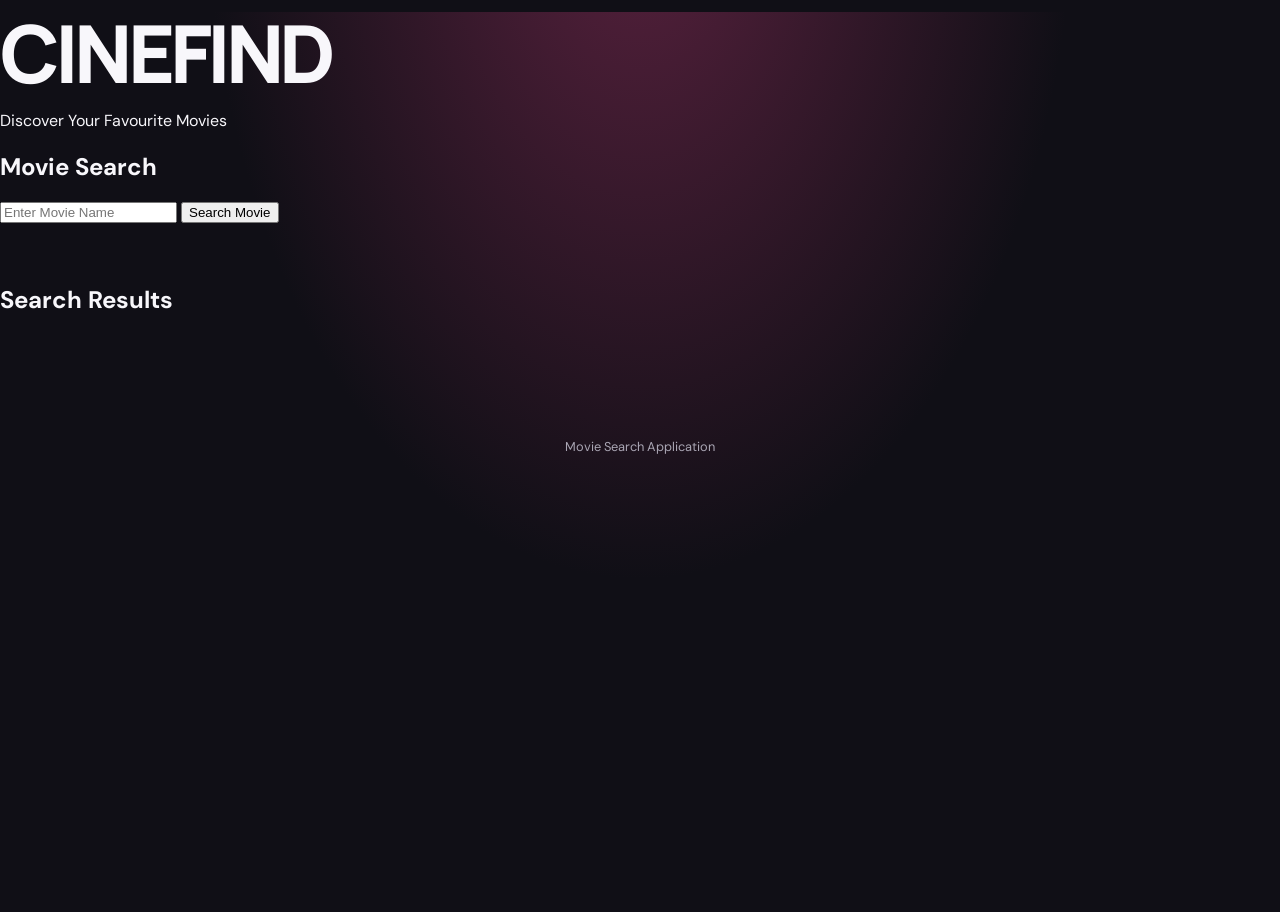
<file: movie-app/index.html>
<!DOCTYPE html>
<html lang="en">

<head>

    <meta charset="UTF-8">

    <meta name="viewport"
          content="width=device-width, initial-scale=1.0">

    <title>Movie Search App</title>

    <!-- CSS File -->
    <link rel="stylesheet" href="style.css">

    <!-- JavaScript File -->
    <script type="module" src="script.js"></script>

</head>

<body>

    <!-- Header Section -->
    <header>

        <h1>CINEFIND</h1>

        <p>Discover Your Favourite Movies</p>

    </header>

    <!-- Main Section -->
    <main>

        <section class="search-section">

            <h2>Movie Search</h2>

            <form id="movie-form">

                <input
                    type="text"
                    id="movie-input"
                    placeholder="Enter Movie Name"
                    required
                >

                <button type="submit">
                    Search Movie
                </button>

            </form>

            <p id="status"></p>

        </section>

        <!-- Movie Results -->
        <section class="results-section">

            <h2 id="results-title">
                Search Results
            </h2>

            <p id="result-count"></p>

            <div id="movie-results"
                 class="movie-grid">

                <!-- Movie details displayed using JavaScript -->

            </div>

        </section>

    </main>

    <!-- Movie Details Popup -->
    <dialog id="movie-dialog">

        <button id="close-dialog">
            Close
        </button>

        <div id="movie-details">

            <!-- Selected movie details displayed here -->

        </div>

    </dialog>

    <!-- Footer -->
    <footer>

        <p>Movie Search Application</p>

    </footer>

</body>

</html>
</file>
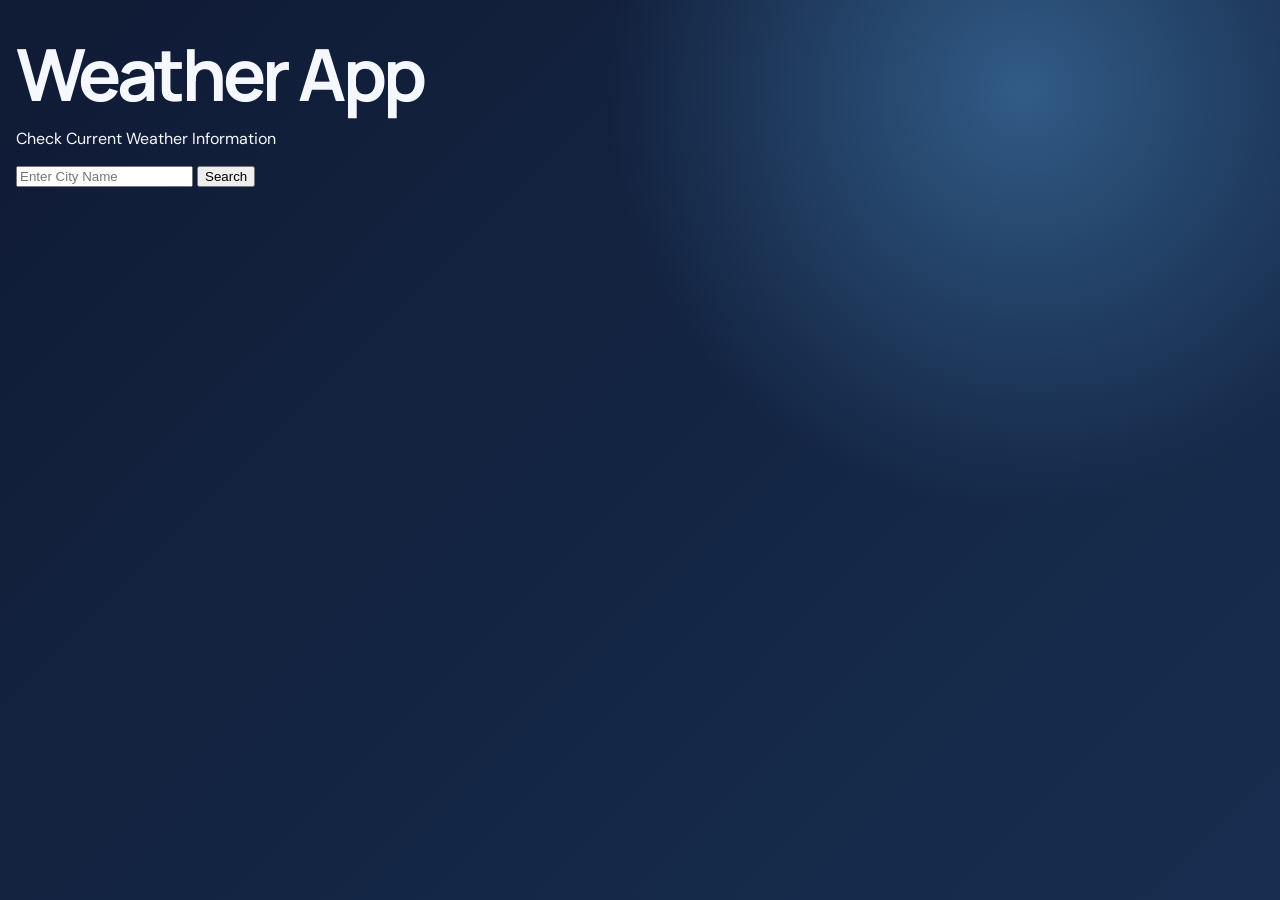
<file: wheather-app/index.html>
<!DOCTYPE html>
<html lang="en">
<head>
    <meta charset="UTF-8">
    <meta name="viewport" content="width=device-width, initial-scale=1.0">
    <title>Weather App</title>

    <!-- CSS File -->
    <link rel="stylesheet" href="style.css">

    <!-- JavaScript File -->
    <script type="module" src="script.js"></script>
</head>

<body>

    <div class="weather-container">

        <h1>Weather App</h1>
        <p>Check Current Weather Information</p>

        <!-- Search Section -->
        <form id="weather-form">

            <input
                type="text"
                id="city-input"
                placeholder="Enter City Name"
                required
            >

            <button type="submit">Search</button>

        </form>

        <!-- Status Message -->
        <p id="status"></p>

        <!-- Weather Information -->
        <div id="weather-card" class="hidden">

            <h2 id="place"></h2>

            <p id="date"></p>

            <img id="weather-icon" alt="Weather Icon">

            <h1 id="temperature"></h1>

            <h3 id="condition"></h3>

            <p id="feels-like"></p>

            <div class="weather-details">

                <div>
                    <h3>Humidity</h3>
                    <p id="humidity"></p>
                </div>

                <div>
                    <h3>Wind Speed</h3>
                    <p id="wind"></p>
                </div>

                <div>
                    <h3>Pressure</h3>
                    <p id="pressure"></p>
                </div>

                <div>
                    <h3>Cloudiness</h3>
                    <p id="clouds"></p>
                </div>

            </div>

        </div>

    </div>

</body>
</html>
</file>
<file: movie-app/style.css>
@import url('https://fonts.googleapis.com/css2?family=DM+Sans:wght@400;500;600;700&family=Manrope:wght@400;600;700;800&display=swap');
:root{font-family:'DM Sans',sans-serif;color:#f8f7fb;background:#100f16;font-synthesis:none}
*{box-sizing:border-box}
body{margin:0;min-height:100vh;background:radial-gradient(ellipse at 50% -15%,#59213e 0,transparent 48%),#100f16}
.site-header{height:76px;padding:0 max(5vw,20px);display:flex;align-items:center;justify-content:space-between;border-bottom:1px solid #ffffff16}
.logo{font:800 1.35rem Manrope,sans-serif;color:#fff;text-decoration:none;letter-spacing:.04em}
.logo span{color:#ff6685}
.header-note,.status,footer{color:#aaa6b4}
.container{width:min(1120px,90%);margin:auto}
.hero{padding:76px 0 34px;text-align:center}
.eyebrow{font-size:.72rem;letter-spacing:.2em;font-weight:700;color:#ff7893}
h1{font:800 clamp(2.8rem,7vw,5rem)/1.02 Manrope,sans-serif;letter-spacing:-.06em;margin:12px 0}
h1 span{color:#ff7893}
.hero>p:not(.eyebrow):not(.status){color:#bbb5c4}
.search-form{display:flex;gap:9px;width:min(650px,100%);margin:28px auto 12px;padding:7px;background:#fff;border-radius:14px}
.search-form input{flex:1;min-width:0;border:0;outline:0;padding:13px;color:#201b27;font:inherit}
.search-form button{border:0;border-radius:10px;padding:0 24px;background:#e84f73;color:#fff;font:inherit;font-weight:700;cursor:pointer}
.search-form button:hover{background:#c83c60}
.status{min-height:24px;font-size:.9rem}
.results-section{padding:25px 0 65px}
.section-heading{display:flex;justify-content:space-between;align-items:center;margin-bottom:20px}
.section-heading h2{font:700 1.3rem Manrope,sans-serif}
#result-count{color:#aaa6b4;font-size:.85rem}
.movie-grid{display:grid;grid-template-columns:repeat(4,minmax(0,1fr));gap:22px}
.movie-card{overflow:hidden;background:#1d1a25;border:1px solid #ffffff12;border-radius:15px;transition:transform .2s,border-color .2s;cursor:pointer}
.movie-card:hover{transform:translateY(-5px);border-color:#ff7893}
.poster{width:100%;aspect-ratio:2/3;object-fit:cover;display:block;background:#302b38}
.poster-placeholder{display:grid;place-items:center;color:#aaa;background:#302b38;font-size:.9rem}
.movie-info{padding:14px}
.movie-info h3{font-size:1rem;margin:0 0 8px;white-space:nowrap;overflow:hidden;text-overflow:ellipsis}
.movie-meta{display:flex;justify-content:space-between;gap:8px;color:#b7b1c0;font-size:.82rem}
.rating{color:#ffd477}
.movie-dialog{position:relative;width:min(650px,calc(100% - 28px));max-height:85vh;overflow:auto;border:1px solid #ffffff25;border-radius:18px;background:#211d29;color:#fff;padding:26px}
.movie-dialog::backdrop{background:#05040bd9;backdrop-filter:blur(4px)}
.close-button{position:sticky;float:right;top:0;border:0;background:#3a3342;color:white;border-radius:50%;width:34px;height:34px;font-size:1.5rem;cursor:pointer;z-index:2}
.detail-layout{display:grid;grid-template-columns:180px 1fr;gap:22px;padding-top:10px}
.detail-poster{width:100%;border-radius:10px}
.detail-copy h2{font:800 1.7rem Manrope,sans-serif;margin:0 0 8px}
.detail-copy p{color:#c8c1d0;line-height:1.6}
.detail-line{font-size:.9rem;color:#ff9caf!important}
footer{text-align:center;padding:25px;font-size:.8rem}
.sr-only{position:absolute;width:1px;height:1px;padding:0;margin:-1px;overflow:hidden;clip:rect(0,0,0,0);white-space:nowrap;border:0}
@media(max-width:850px){.movie-grid{grid-template-columns:repeat(3,minmax(0,1fr))}}
@media(max-width:600px){.movie-grid{grid-template-columns:repeat(2,minmax(0,1fr));gap:13px}.hero{padding-top:55px}.header-note{font-size:.8rem}.detail-layout{grid-template-columns:110px 1fr;gap:14px}.movie-dialog{padding:18px}.detail-copy h2{font-size:1.25rem}}
</file>
<file: wheather-app/style.css>
@import url('https://fonts.googleapis.com/css2?family=DM+Sans:wght@400;500;600;700&family=Manrope:wght@400;600;700;800&display=swap');
:root{font-family:'DM Sans',sans-serif;color:#f6f8ff;background:#101b35;font-synthesis:none}
*{box-sizing:border-box}
body{margin:0;min-height:100vh;background:radial-gradient(circle at 80% 10%,#315b86 0,transparent 32%),linear-gradient(135deg,#101b35,#172e50);padding:28px 16px}
.weather-shell{width:min(760px,100%);margin:0 auto}
.topbar{display:flex;justify-content:space-between;align-items:center;margin-bottom:70px}
.brand{color:white;text-decoration:none;font-weight:800;font-size:1.2rem}
.tagline,.muted,footer{color:#b7c5dc}
.intro{margin-bottom:28px}
.eyebrow{font-size:.72rem;letter-spacing:.18em;font-weight:700;color:#84d8e8}
h1,h2{font-family:Manrope,sans-serif;margin:8px 0}
h1{font-size:clamp(2.5rem,7vw,4.5rem);line-height:1.06;letter-spacing:-.05em}
h1 span{color:#82d8e8}
.subtext{color:#c3d0e4}
.search-form{display:flex;gap:10px;background:#fff;padding:8px;border-radius:16px;box-shadow:0 16px 45px #07112666}
.search-form input{flex:1;min-width:0;border:0;outline:0;padding:13px 14px;font:inherit;color:#17243b}
.search-form button{border:0;border-radius:11px;background:#167d9b;color:white;padding:0 24px;font:inherit;font-weight:700;cursor:pointer}
.search-form button:hover{background:#116780}
.status{min-height:26px;color:#c3d0e4}
.weather-card{margin-top:20px;padding:28px;border:1px solid #ffffff25;border-radius:24px;background:#ffffff12;backdrop-filter:blur(12px);box-shadow:0 22px 60px #07112655}
.hidden{display:none}
.weather-heading,.temperature-row{display:flex;justify-content:space-between;align-items:center}
.weather-heading h2{font-size:1.8rem}
.weather-icon{width:100px;height:100px}
.temperature-row{justify-content:flex-start;gap:20px;margin:18px 0 28px}
.temperature{font:800 clamp(4rem,12vw,6rem)/1 Manrope,sans-serif;margin:0;letter-spacing:-.07em}
.condition{font-size:1.2rem;font-weight:700;text-transform:capitalize;margin:0 0 6px}
.details-grid{display:grid;grid-template-columns:repeat(4,1fr);gap:12px}
.detail{background:#ffffff12;border-radius:14px;padding:16px;display:grid;gap:10px}
.detail span{color:#c3d0e4;font-size:.85rem}
.detail strong{font-size:1.15rem}
footer{text-align:center;font-size:.8rem;margin-top:36px}
.sr-only{position:absolute;width:1px;height:1px;padding:0;margin:-1px;overflow:hidden;clip:rect(0,0,0,0);white-space:nowrap;border:0}
@media(max-width:600px){.topbar{margin-bottom:48px}.tagline{font-size:.8rem}.weather-card{padding:20px}.details-grid{grid-template-columns:repeat(2,1fr)}.search-form button{padding:0 16px}}
</file>
